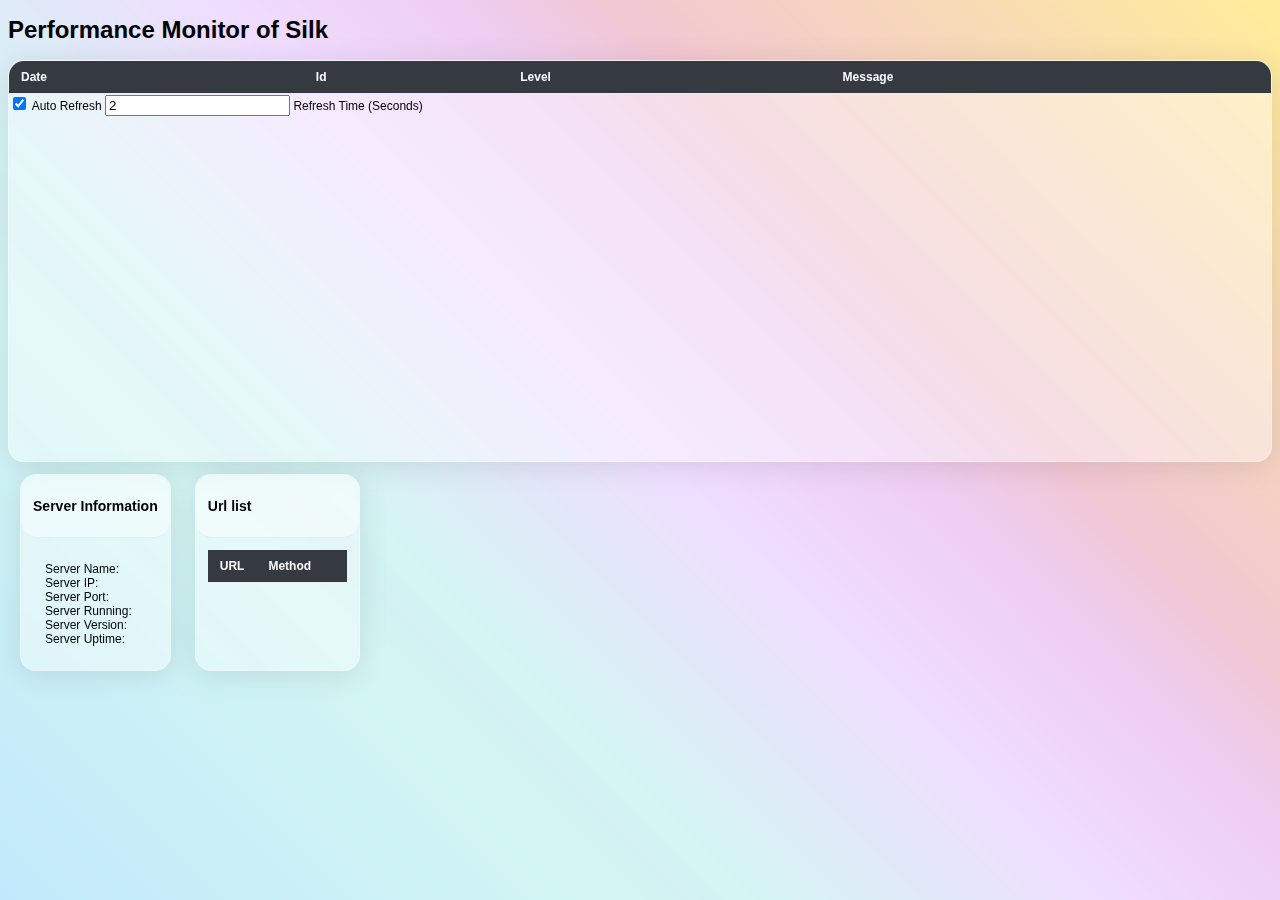
<file: Silk/Assets/silk/monitor/index.html>
<!DOCTYPE html>
<html lang="en">
<head>
    <meta charset="utf-8">
    <meta http-equiv="X-UA-Compatible" content="IE=edge">
    <meta name="description" content="Silk Monitor">
    <meta name="viewport" content="width=device-width, initial-scale=1">
    <meta name="author" content="Silk">
    <meta name="keywords" content="Silk, Monitor, Performance">
    <meta name="robots" content="index, follow">
    <meta name="revisit-after" content="1 days">
    <meta name="language" content="English">
    <meta name="distribution" content="global">
    <meta name="rating" content="general">
    <meta name="googlebot" content="noodp">
    <meta name="bingbot" content="noodp">
    <meta name="msnbot" content="noodp">
    <meta name="Slurp" content="noodp">
    <meta name="teoma" content="noodp">
    <meta name="alexa" content="noodp">
    <meta name="yandex" content="noodp">
    <meta name="baidu" content="noodp">
    <meta name="duckduckgo" content="noodp">
    <title> Silk Monitor </title>
    <link rel="stylesheet" type="text/css" href="./view.css">
    <script src="./app.js"></script>
</head>
<body>
    <h1>Performance Monitor of Silk</h1>

    <div class="table-container" id="logsTableContainer">
        <table id="logsTable" class="table-logs">
            <thead class="table-header">
                <tr>
                    <th>Date</th>
                    <th>Id</th>
                    <th>Level</th>
                    <th>Message</th>
                </tr>
            </thead>
            <tbody>
                <!-- Aqu� se agregar�n las filas de la tabla din�micamente -->
            </tbody>
        </table>
        <div>
            <input type="checkbox" id="autoRefresh" checked /> <label for="autoRefresh">Auto Refresh</label>
            <input type="number" id="refreshTime" value="2" onchange="changeTime()" /> <label for="refreshTime">Refresh Time (Seconds)</label>
        </div>
    </div>


    <div class="container">
        <div class="row">
            <div class="card">
                <div class="card-header">
                    <h3>Server Information</h3>
                </div>
                <div class="card-body">
                    <div>
                        Server Name: <span id="serverName"></span>
                    </div>
                    <div>
                        Server IP: <span id="serverIP"></span>
                    </div>
                    <div>
                        Server Port: <span id="serverPort"></span>
                    </div>
                    <div>
                        Server Running: <span id="serverStatus"></span>
                    </div>
                    <div>
                        Server Version: <span id="serverVersion"></span>
                    </div>
                    <div>
                        Server Uptime: <span id="serverUptime"></span>
                    </div>
                </div>
            </div>

            <div class="card">
                <div class="card-header">
                    <h3>Url list</h3>
                </div>
                <div class="table-container-basic" id="pathsContainer">
                    <table id="pathTables" class="table-logs">
                        <thead class="table-header">
                            <tr>
                                <th>URL</th>
                                <th>Method</th>
                                <th></th>
                            </tr>
                        </thead>
                        <tbody>
                            <!-- Aqu� se agregar�n las filas de la tabla din�micamente -->
                        </tbody>
                    </table>
                </div>
            </div>

        </div>
    </div>

    <section>
        <div class='air air1'></div>
        <div class='air air2'></div>
        <div class='air air3'></div>
        <div class='air air4'></div>
    </section>
</body>
</html>
</file>
<file: Silk/Assets/silk/monitor/view.css>
:root {
    --primary: #007bff;
    --secondary: #6c757d;
    --success: #28a745;
    --info: #17a2b8;
    --warning: #ffc107;
    --danger: #dc3545;
    --light: #f8f9fa;
    --dark: #343a40;
    --glass-background-color: rgba(255, 255, 255, 0.4);
    --glass-border-radius: 16px;
    --glass-box-shadow: 0 4px 30px rgba(0, 0, 0, 0.1);
    --glass-backdrop-filter: blur(5px);
    --glass-webkit-backdrop-filter: blur(5px);
    --glass-border: 1px solid rgba(255, 255, 255, 0.3);
    font-size: 12px;
    font-family: 'Lucida Sans', 'Lucida Sans Regular', 'Lucida Grande', 'Lucida Sans Unicode', Geneva, Verdana, sans-serif;
}

body {
    /*background-image: url('img/bg.jpg');
    background-repeat: no-repeat;
    background-position: center center;*/
}



.container {
    display: flex;
    /*flex-direction: column;
    justify-content: center;
    align-items: center;*/
}

.row {
    display: flex;
    flex-direction: row;
    justify-content: center;
    /*align-items: center;*/
}

.col-3 {
    flex: 0 0 25%;
}

.col-6 {
    flex: 0 0 50%;
}

.card {
    //background-color: #f8f9fa;
    //border: 1px solid #e9ecef;
    //border-radius: 0.25rem;
    padding: 1rem;
    margin: 1rem;
    box-shadow: var(--glass-box-shadow);
    backdrop-filter: var(--glass-backdrop-filter);
    -webkit-backdrop-filter: var(--glass-webkit-backdrop-filte);
    background-color: var(--glass-background-color);
    border-radius: var(--glass-border-radius);
    border: var(--glass-border);
}

.card-header {
    border-bottom: 1px solid #e9ecef;
    padding: 0.75rem 1rem;
    margin: -1rem -1rem 1rem -1rem;
    background-color: var(--glass-background-color);
    border-radius: var(--glass-border-radius);
}

.card-body {
    padding: 1rem;
}

.table-container {
    overflow-x: auto;
    display: block;
    height: 400px;
    box-shadow: var(--glass-box-shadow);
    backdrop-filter: var(--glass-backdrop-filter);
    -webkit-backdrop-filter: var(--glass-webkit-backdrop-filte);
    background-color: var(--glass-background-color);
    border-radius: var(--glass-border-radius);
    border: var(--glass-border);
}

.table-container-basic {
    overflow: auto;
    display: block;
    max-height: 300px;
}

.table-logs {
    width: 100%;
    border-collapse: collapse;
}

.table-header {
    position: sticky;
    top: 0;
    background-color: var(--dark);
    color: var(--light);
    border-bottom: 1px solid #e9ecef;
    & th {
        padding: 0.75rem 1rem;
        text-align: left;
        font-weight: bold;
    }
}

.row-log {
    border-bottom: 1px solid #e9ecef;
    &.ERROR {
        color: #dc3545;
    }

    &.WARNING {
        color: #ffc107;
    }

    &.INFO {
        color: #007bff;
    }
}

.btn-link {
    color: var(--primary);
    text-decoration: none;
    cursor: pointer;
    background-color: var(--glass-background-color);
    border-radius: var(--glass-border-radius);
    border: var(--glass-border)
}








// WAVES!!
* {
    margin: 0;
    padding: 0;
}

section {
    position: absolute;
    top: 0;
    left: 0;
    width: 100%;
    height: 100%;
    //background: rgb(102,200,245);
    background: linear-gradient(45deg, rgba(102, 200, 245, 1) 0%, rgba(144, 232, 224, 1) 28%, rgba(147, 219, 224, 1) 32%, rgba(143, 231, 225, 1) 34%, rgb(216 171 255) 51%, rgb(211 130 219) 62%, rgba(219, 114, 145, 1) 69%, rgba(255, 209, 0, 1) 100%);
    overflow: hidden;
    z-index: -100;
    filter: opacity(0.4);
}

    section .air {
        position: absolute;
        bottom: 0;
        left: 0;
        width: 100%;
        height: 100px;
        background: url(https://1.bp.blogspot.com/-xQUc-TovqDk/XdxogmMqIRI/AAAAAAAACvI/AizpnE509UMGBcTiLJ58BC6iViPYGYQfQCLcBGAsYHQ/s1600/wave.png);
        background-size: 1000px 100px
    }

        section .air.air1 {
            animation: wave 30s linear infinite;
            z-index: 1000;
            opacity: 1;
            animation-delay: 0s;
            bottom: 0;
        }

        section .air.air2 {
            animation: wave2 15s linear infinite;
            z-index: 999;
            opacity: 0.5;
            animation-delay: -5s;
            bottom: 10px;
        }

        section .air.air3 {
            animation: wave 30s linear infinite;
            z-index: 998;
            opacity: 0.2;
            animation-delay: -2s;
            bottom: 15px;
        }

        section .air.air4 {
            animation: wave2 5s linear infinite;
            z-index: 997;
            opacity: 0.7;
            animation-delay: -5s;
            bottom: 20px;
        }

@keyframes wave {
    0% {
        background-position-x: 0px;
    }

    100% {
        background-position-x: 1000px;
    }
}

@keyframes wave2 {
    0% {
        background-position-x: 0px;
    }

    100% {
        background-position-x: -1000px;
    }
}
</file>
